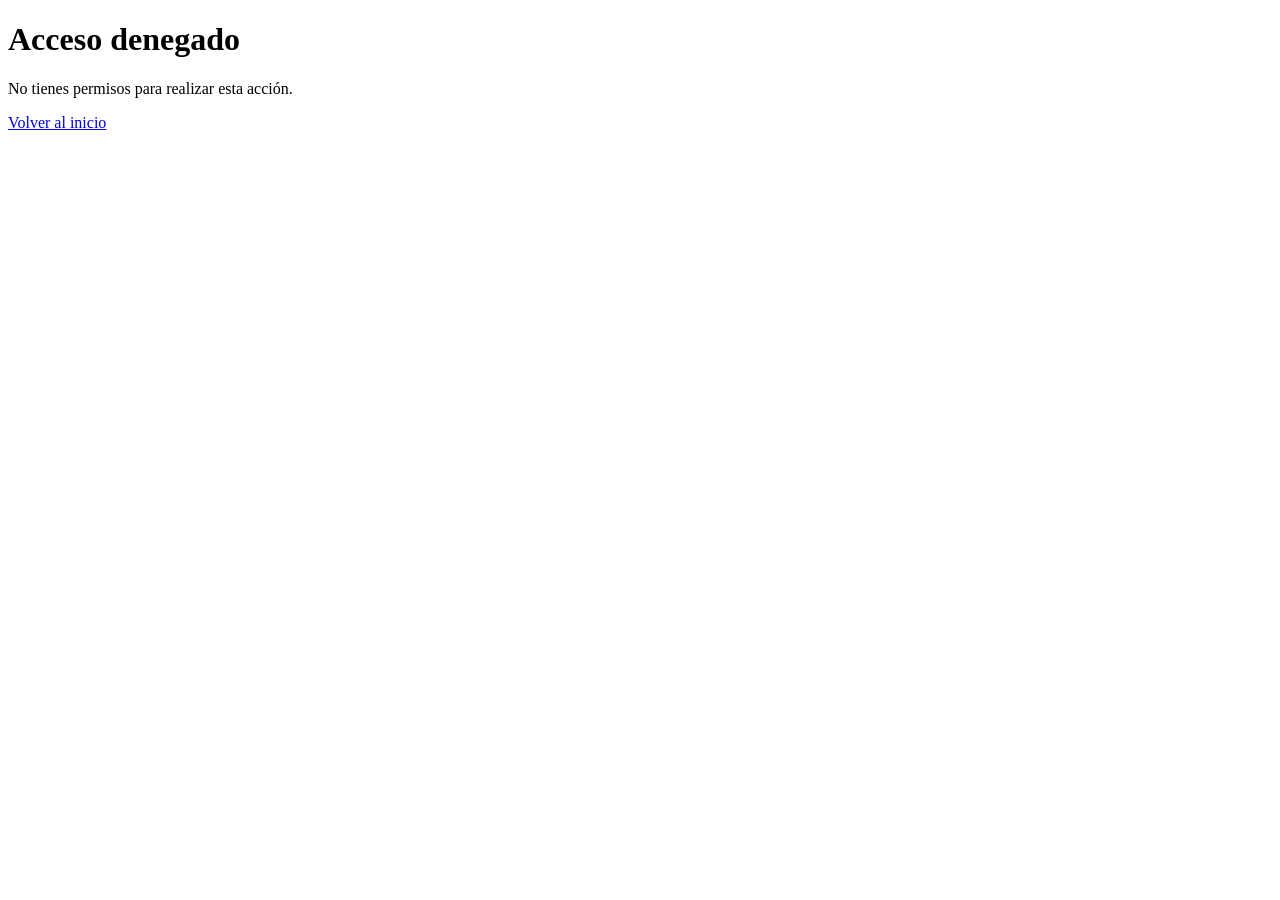
<file: aprendiz/templates/aprendiz/sin_permiso.html>
<!DOCTYPE html>
<html lang="es">
<head>
    <meta charset="UTF-8">
    <title>Acceso denegado</title>
</head>
<body>
    <h1>Acceso denegado</h1>

    <p>No tienes permisos para realizar esta acción.</p>

    <a href="/">Volver al inicio</a>
</body>
</html>
</file>
